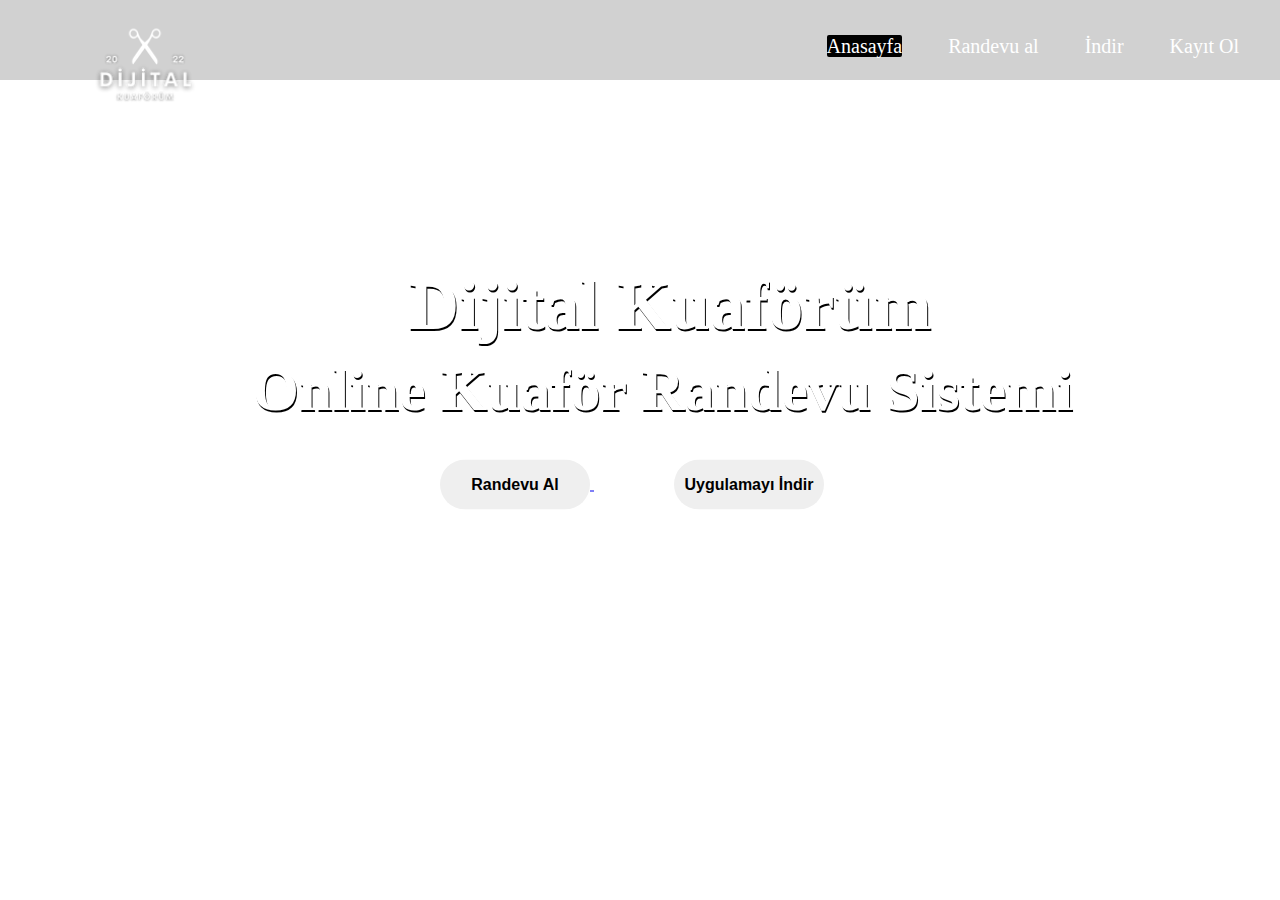
<file: index.html>
<!DOCTYPE html>
<html lang="en">

<head>
    <meta charset="UTF-8">
    <meta http-equiv="X-UA-Compatible" content="IE=edge">
    <meta name="viewport" content="width=device-width, initial-scale=1.0">
    <title>Anasayfa</title>
    <link rel="stylesheet" href="css/homepage.css">

</head>

<body>

    <div class="wrapper">
        <div class="blur"></div>
        <nav class="navbar">
            <img class="logo" src="images/logo2.png">
            <ul>
                <li><a class="active" href="#">Anasayfa</a></li>
                <li><a href="randevu.html">Randevu al</a></li>
                <li><a href="https://www.github.com/emirbagdatli">İndir</a></li>
                <li><a href="register.html">Kayıt Ol</a></li>

            </ul>
        </nav>



        <div class="center">
            <h1>Dijital Kuaförüm</h1>
            <h3>Online Kuaför Randevu Sistemi</h3>
            <div class="buttons">
                <a href="login.html"><button class="btn1">
                        Randevu Al
                    </button>
                </a>

                <a href="https://www.github.com/emirbagdatli"><button class="btn2">
                        Uygulamayı İndir
                    </button>
                </a>
            </div>

        </div>
    </div>
</body>

</html>
</file>
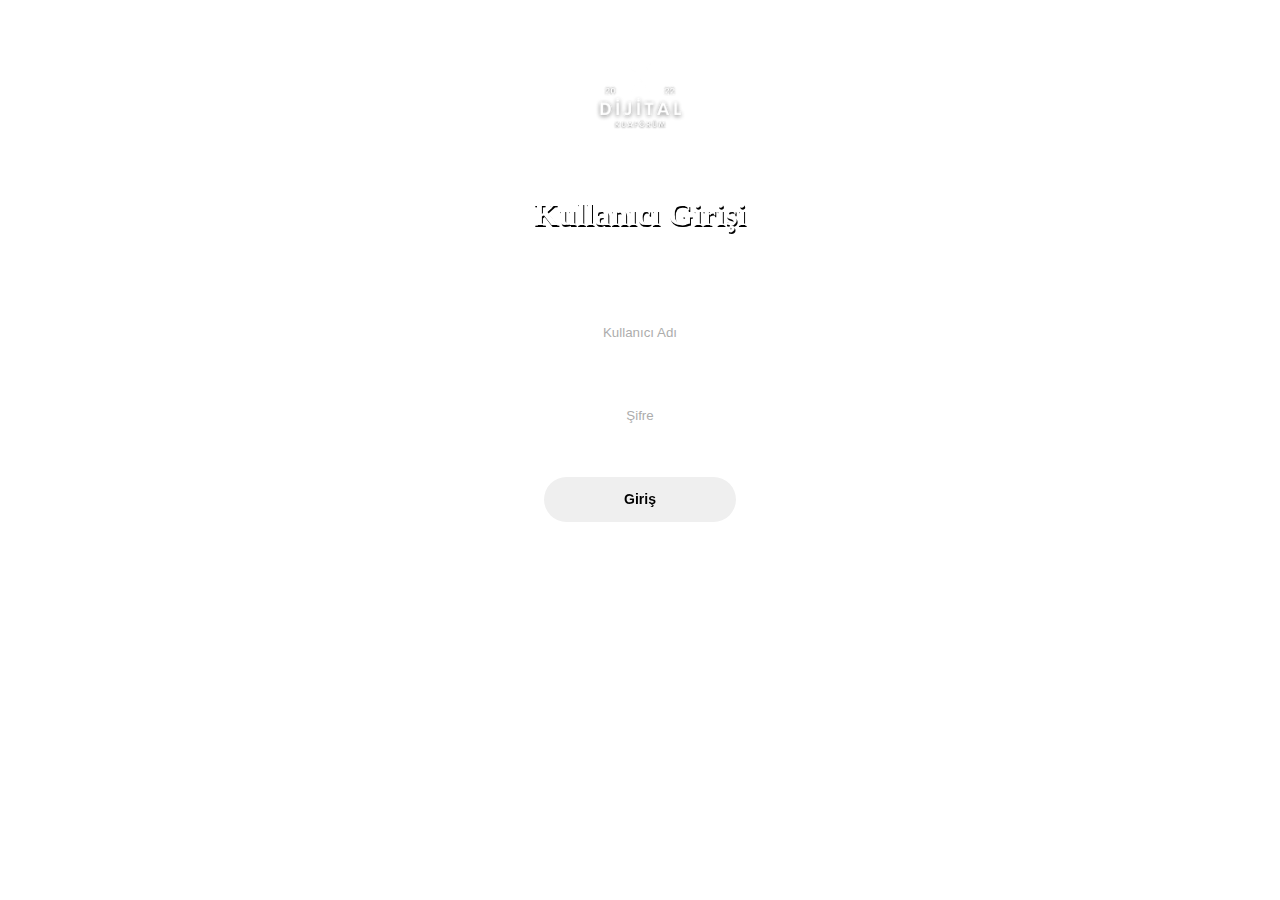
<file: login.html>
<!DOCTYPE html>
<html lang="en">

<head>
    <meta charset="UTF-8">
    <meta http-equiv="X-UA-Compatible" content="IE=edge">
    <meta name="viewport" content="width=device-width, initial-scale=1.0">
    <title>Giriş</title>
    <link rel="stylesheet" href="css/login.css">
</head>

<body>
    <div class="background">

        <div class="blur">
            <img class="logo" src="images/logo2.png">
            <h1>Kullanıcı Girişi</h1>
            <input class="kullanci" type="text" name="" placeholder="Kullanıcı Adı">
            <input class="sifre" type="password" name="" placeholder="Şifre">
            <a href="randevu.html"><input class="button1" type="submit" name="" value="Giriş">
            </a>
        </div>

    </div>

</body>

</html>
</file>
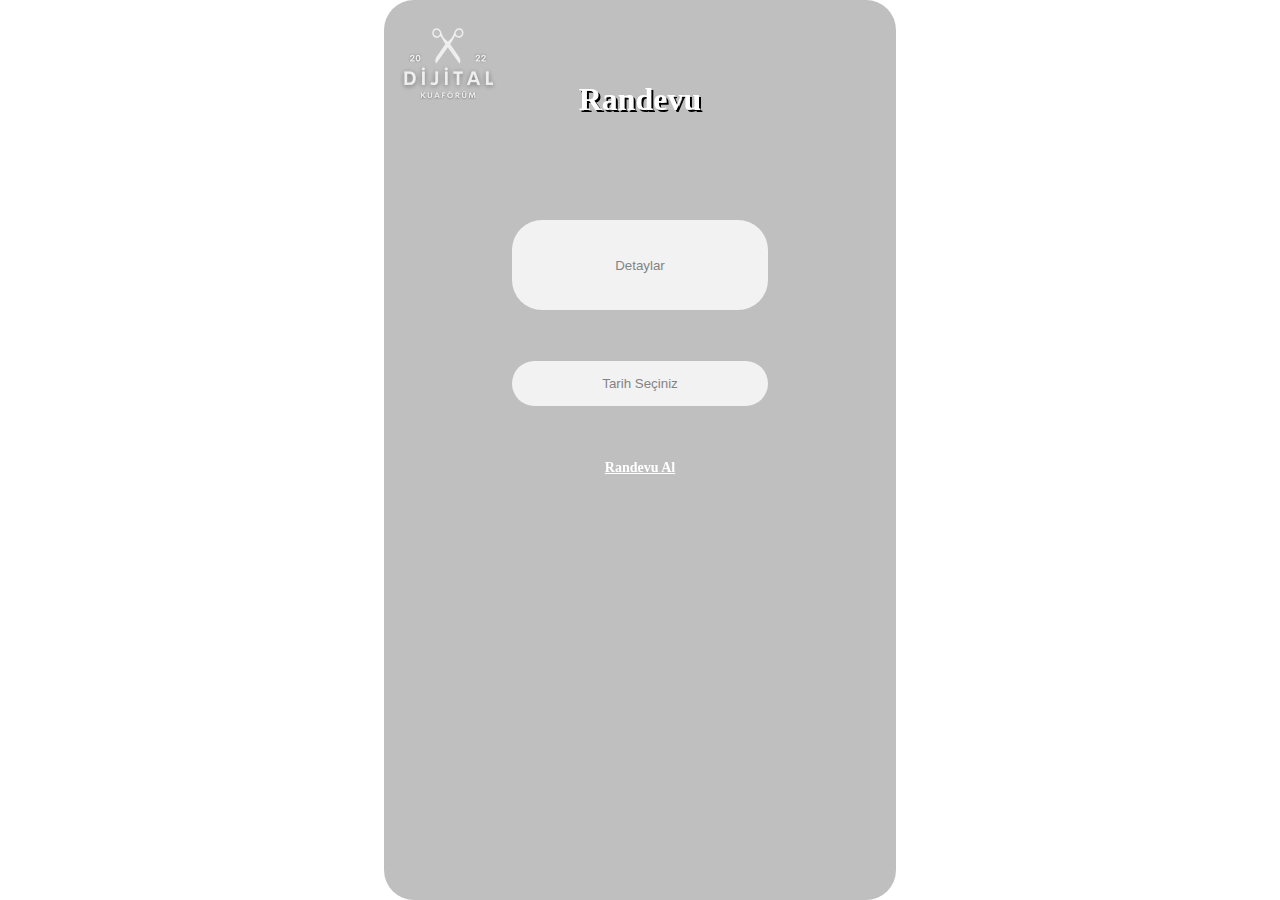
<file: randevu.html>
<!DOCTYPE html>
<html lang="en">

<head>
    <meta charset="UTF-8">
    <meta http-equiv="X-UA-Compatible" content="IE=edge">
    <meta name="viewport" content="width=device-width, initial-scale=1.0">
    <title>Giriş</title>
    <link rel="stylesheet" href="css/randevu.css">
    <link rel="stylesheet" href="dist/mc-calendar.min.css" />
    <script src="dist/mc-calendar.min.js"></script>
</head>

<body>
    <div class="background">

        <div class="blur">
            <img class="logo" src="images/logo2.png">
            <h1>Randevu</h1>
            <input class="detay" type="text" name="" placeholder="Detaylar">

            <input class="tarih" id="tarih" type="text" placeholder="Tarih Seçiniz" />

            <script>
                const myDatePicker = MCDatepicker.create({
                    el: '#tarih',
                    showCalendarDisplay: false,
                    dateFormat: 'DD-MM-YYYY',
                    customClearBTN: 'Temizle',
                    customOkBTN: 'Tamam',
                    customCancelBTN: 'İptal Et',
                    customWeekDays: [
                        'Pazartesi',
                        'Salı',
                        'Çarşamba',
                        'Perşembe',
                        'Cuma',
                        'Ctesi',
                        'Pazar'
                    ],
                    customMonths: [
                        'Ocak',
                        'Şubat',
                        'Mart',
                        'Nisan',
                        'Mayıs',
                        'Haziran',
                        'Temmuz',
                        'Ağustos',
                        'Eylül',
                        'Ekim',
                        'Kasım',
                        'Aralık'
                    ]
                });
            </script>
            <div class="box">
                <a class="button1" href="#popup1">Randevu Al</a>
            </div>

            <div id="popup1" class="overlay">
                <div class="popup">
                    <h2>Dijital Kuaförüm</h2>
                    <a class="close" href="#">&times;</a>
                    <div class="content">
                        Randevunuz işleme alınmıştır.
                        Bizi tercih ettiğiniz için teşekkürler.</div>
                </div>
            </div>
        </div>

    </div>

</body>

</html>
</file>
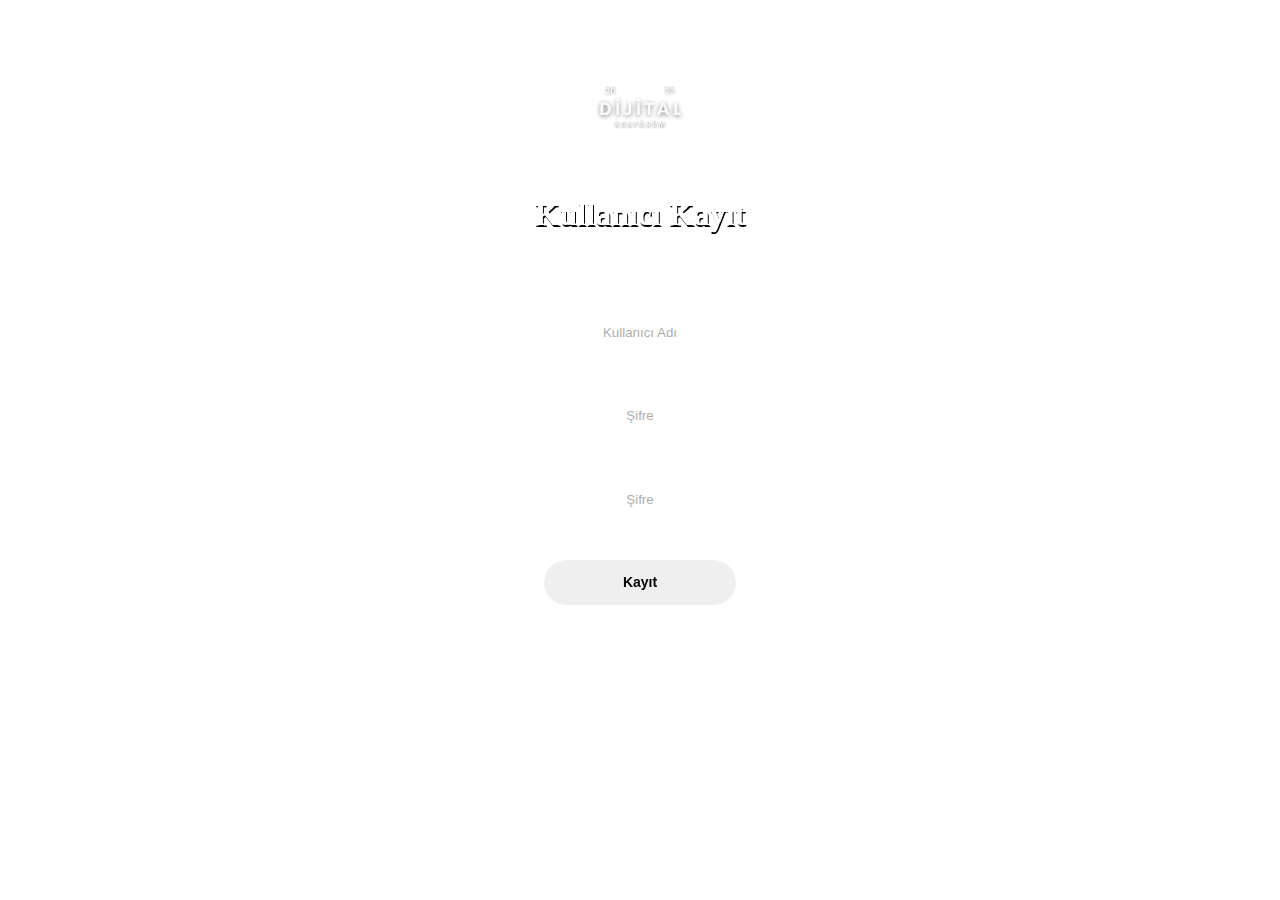
<file: register.html>
<!DOCTYPE html>
<html lang="en">

<head>
    <meta charset="UTF-8">
    <meta http-equiv="X-UA-Compatible" content="IE=edge">
    <meta name="viewport" content="width=device-width, initial-scale=1.0">
    <title>Giriş</title>
    <link rel="stylesheet" href="css/login.css">
</head>

<body>
    <div class="background">

        <div class="blur">
            <img class="logo" src="images/logo2.png">
            <h1>Kullanıcı Kayıt</h1>
            <input class="kullanci" type="text" name="" placeholder="Kullanıcı Adı">
            <input class="sifre" type="password" name="" placeholder="Şifre">
            <input class="sifre" type="password" name="" placeholder="Şifre">
            <a href="randevu.html"><input class="button1" type="submit" name="" value="Kayıt">
            </a>
        </div>

    </div>

</body>

</html>
</file>
<file: css/homepage.css>
* {
    padding: 0;
    margin: 0;
}


.wrapper {
    background: url(https://raw.githubusercontent.com/emirbagdatli/dijitalkuaforum-html-css/main/images/homebg.png) no-repeat;
    background-size: cover;
    height: 100vh;
}

.navbar {
    height: 80px;
    width: 100%;
    background: rgba(6, 6, 6, 0.184);
}

.logo {

    width: 130px;
    height: auto;
    padding: 0px 80px;
}

.navbar ul {
    float: right;
    margin-right: 20px;
}

.navbar ul li {
    list-style: none;
    margin: 0 8px;
    display: inline-block;
    padding: 6px 13px;
    line-height: 80px;
}

.navbar ul li a {
    text-decoration: none;
    color: white;
    font-size: 20px;
}

.navbar ul li a.active,
.navbar ul li a:hover {
    background: rgba(0, 0, 0, 1);
    border-radius: 2px;
}

.wrapper .center {
    position: absolute;
    top: 45%;
    left: 50%;
    transform: translate(-50%, -50%);
    user-select: none;
}

.center h1 {
    color: white;
    text-shadow: 210mm;
    font-size: 70px;
    font-weight: bold;
    width: 900px;
    margin-left: 60px;
    text-shadow: 1px 2px black;

    text-align: center;
}

.center h3 {
    color: white;
    font-size: 60px;
    font-weight: bold;
    width: 885px;
    margin-top: 10px;
    margin-left: 60px;
    text-align: center;
    text-shadow: 1px 2px black;

}

.center .buttons {
    margin: 35px 280px;
}

.buttons button {
    height: 50px;
    width: 150px;
    font-size: 16px;
    font-weight: bold;
    color: black;
    border-radius: 30px;
    border: 1px solid #0000;
    outline: none;
    cursor: pointer;
    transition: .5s;

}

.buttons .btn2 {
    margin-left: 80px;

}

.buttons button:hover {
    background: black;
    color: whitesmoke;
}
</file>
<file: css/login.css>
* {
    padding: 0;
    margin: 0;
}

.background {
    background: url(https://raw.githubusercontent.com/emirbagdatli/dijitalkuaforum-html-css/main/images/homewp.png) no-repeat;
    background-position: bottom;
    background-repeat: no-repeat;
    background-size: cover;
    height: 100vh;
    width: 100%;
    justify-content: center;
    align-items: center;
}



.blur {

    display: block;
    margin-left: auto;
    margin-right: auto;
    width: 40%;
    background: rgba(255, 255, 255, 0.2);
    backdrop-filter: blur(8px);
    height: 100%;
    width: 30%;
    border-radius: 30px;
    text-align: center;

}

.logo {
    margin-top: 10%;
    width: 30%;
    height: auto;
    padding: 0px 10%;
    justify-content: center;
}

h1 {
    text-align: center;
    text-shadow: 1px 2px black;
    color: #ffff;
    padding: 10%;

}

.kullanci {
    margin-top: 10%;
    border-radius: 30px;
    justify-content: center;
    text-align: center;
    width: 50%;
    height: 5%;
    border: 0px;
    opacity: 60%;
}

.sifre {
    margin-top: 10%;
    border-radius: 30px;
    justify-content: center;
    text-align: center;
    width: 50%;
    height: 5%;
    border: 0px;
    opacity: 60%;
}

.button1 {
    margin-top: 10%;
    width: 50%;
    height: 5%;
    font-size: 14px;
    font-weight: bold;
    color: black;
    border-radius: 30px;
    border: 1px solid #0000;
    outline: none;
    cursor: pointer;
    transition: .5s;
}

.button1 button:hover {
    background: black;
    color: white;
}
</file>
<file: css/randevu.css>
* {
    padding: 0;
    margin: 0;
}

.background {
    background: url(https://raw.githubusercontent.com/emirbagdatli/dijitalkuaforum-html-css/main/images/randevubg.png) no-repeat;
    background-position: bottom;
    background-repeat: no-repeat;
    background-size: cover;
    height: 100vh;
    width: 100%;
    justify-content: center;

}

.blur {

    display: block;
    margin-left: auto;
    margin-right: auto;
    width: 40%;
    background: rgba(0, 0, 0, 0.25);
    backdrop-filter: blur(8px);
    height: 100%;
    border-radius: 30px;
    justify-content: center;
    align-items: center;
    text-align: center;
}

.logo {
    opacity: 75%;
    margin-left: -75%;
    padding: 0px 10%;
    justify-content: center;
}

h1 {
    margin-top: -20%;
    text-align: center;
    text-shadow: 2px 2px black;
    color: #ffff;
    padding: 10%;
}



.tarih {
    margin-top: 10%;
    border-radius: 30px;
    justify-content: center;
    text-align: center;
    width: 50%;
    height: 5%;
    border: 0px;
    opacity: 80%;
    color: black;
    margin-bottom: 10%;

}

.detay {
    margin-top: 10%;
    border-radius: 30px;
    justify-content: center;
    text-align: center;
    width: 50%;
    height: 10%;
    border: 0px;
    opacity: 80%;
}

.button1 {
    margin-top: 10%;
    width: 50%;
    height: 5%;
    font-size: 14px;
    font-weight: bold;
    color: white;
    border-radius: 30px;
    border: 1px solid #0000;
    outline: none;
    cursor: pointer;
    transition: .5s;
}

.button1 button:hover {
    background: black;
    color: black;
}



.button {

    width: 20%;
    height: 20%;
    font-size: 12;
    padding: 10px;
    color: #fff;
    text-decoration: none;
    cursor: pointer;
}



.overlay {

    position: fixed;
    top: 0;
    bottom: 0;
    left: 0;
    right: 0;
    background: rgba(0, 0, 0, 0.7);
    transition: opacity 500ms;
    visibility: hidden;
    opacity: 0;
}

.overlay:target {

    visibility: visible;
    opacity: 1;
}

.popup {

    margin: 70px auto;
    padding: 8%;
    background: #fff;
    border-radius: 5px;
    width: 45%;

    position: relative;
    transition: all 2s ease-in-out;
}

.popup h2 {
    margin-top: 0;
    padding: 5%;
    font-size: 14;
    color: #333;
    font-family: Tahoma, Arial, sans-serif;
}

.popup .close {
    position: absolute;
    top: 20px;
    right: 30px;
    transition: all 200ms;
    font-size: 30px;
    font-weight: bold;
    text-decoration: none;
    color: #333;
}

.popup .close:hover {
    color: #000;
}

.popup .content {

    max-height: 30%;
    font-size: larger;
    overflow: auto;
}

@media screen and (max-width: 700px) {
    .box {
        width: 70%;
    }

    .popup {
        width: 70%;
    }
}
</file>
<file: dist/mc-calendar.min.css>
@import url(https://fonts.googleapis.com/css2?family=Maven+Pro:wght@400;500;600;700;800;900&display=swap);@-webkit-keyframes slide-left{0%{transform:translateX(0)}to{transform:translateX(-.5em)}}@keyframes slide-left{0%{transform:translateX(0)}to{transform:translateX(-.5em)}}@-webkit-keyframes slide-right{0%{transform:translateX(0)}to{transform:translateX(.5em)}}@keyframes slide-right{0%{transform:translateX(0)}to{transform:translateX(.5em)}}@-webkit-keyframes slide-down{0%{transform:translate(-50%,-400px)}to{transform:translate(-50%)}}@keyframes slide-down{0%{transform:translate(-50%,-400px)}to{transform:translate(-50%)}}@-webkit-keyframes zoom-in{0%{transform:translate(-50%,-50%) scale(.9)}to{transform:translate(-50%,-50%) scale(1)}}@keyframes zoom-in{0%{transform:translate(-50%,-50%) scale(.9)}to{transform:translate(-50%,-50%) scale(1)}}@-webkit-keyframes stretch{0%{max-height:0}50%{max-height:0}to{max-height:175px}}@keyframes stretch{0%{max-height:0}50%{max-height:0}to{max-height:175px}}@-webkit-keyframes slide-left-in{0%{transform:translateX(100px)}to{transform:translateX(0)}}@keyframes slide-left-in{0%{transform:translateX(100px)}to{transform:translateX(0)}}@-webkit-keyframes slide-left-out{0%{transform:translateX(0)}to{transform:translateX(-100px)}}@keyframes slide-left-out{0%{transform:translateX(0)}to{transform:translateX(-100px)}}@-webkit-keyframes slide-right-in{0%{transform:translateX(-100px)}to{transform:translateX(0)}}@keyframes slide-right-in{0%{transform:translateX(-100px)}to{transform:translateX(0)}}@-webkit-keyframes slide-right-out{0%{transform:translateX(0)}to{transform:translateX(100px)}}@keyframes slide-right-out{0%{transform:translateX(0)}to{transform:translateX(100px)}}.mc-calendar,.mc-calendar *{line-height:1.2}.mc-calendar,.mc-calendar *,.mc-calendar:after,.mc-calendar :after,.mc-calendar:before,.mc-calendar :before{box-sizing:border-box;margin:0;padding:0}.mc-btn,.mc-select__nav{background:none;border:0;cursor:pointer;font:inherit;line-height:normal;overflow:visible;padding:0}.mc-btn::-moz-focus-inner,.mc-select__nav::-moz-focus-inner{border:0;padding:0}.mc-calendar h1,.mc-calendar h2,.mc-calendar h3{font-weight:500}.mc-container{position:relative;margin:0 auto;width:90%}.mc-calendar{--mc-theme-color:#38ada9;--mc-main-bg:#f5f5f6;--mc-active-text-color:#000;--mc-inactive-text-color:rgba(0,0,0,0.8);--mc-display-foreground:hsla(0,0%,100%,0.8);--mc-display-background:#38ada9;--mc-picker-foreground:#000;--mc-picker-background:#f5f5f6;--mc-picker-header-active:#818181;--mc-picker-header-inactive:rgba(0,0,0,0.2);--mc-weekday-foreground:#38ada9;--mc-btn-success-foreground:#38ada9;--mc-btn-danger-foreground:#e65151;--mc-date-active-def-foreground:#000;--mc-date-active-pick-foreground:#fff;--mc-date-active-pick-background:#38ada9;--mc-date-active-today-foreground:#000;--mc-date-active-today-background:rgba(0,0,0,0.2);--mc-date-inactive-def-foreground:rgba(0,0,0,0.2);--mc-date-inactive-pick-foreground:#38ada9;--mc-date-inactive-pick-background:#38ada9;--mc-date-inactive-today-foreground:rgba(0,0,0,0.2);--mc-date-inactive-today-background:rgba(0,0,0,0.2);--mc-date-marcked-foreground:#38ada9;--mc-prev-active-def-foreground:#000;--mc-prev-active-pick-foreground:#000;--mc-prev-active-pick-background:rgba(0,0,0,0.2);--mc-prev-inactive-def-foreground:rgba(0,0,0,0.2);--mc-prev-inactive-pick-foreground:rgba(0,0,0,0.2);--mc-prev-inactive-pick-background:rgba(0,0,0,0.2);display:flex;position:absolute;top:-100vh;left:50vw;flex-direction:column;font-family:Maven Pro,sans-serif;font-weight:500;overflow:hidden;-webkit-user-select:none;-moz-user-select:none;-ms-user-select:none;user-select:none;visibility:hidden;background-color:var(--mc-main-bg)}.mc-calendar:focus{outline:none}.mc-calendar--opened{visibility:visible}.mc-calendar--inline{width:100%;max-width:300px;height:100%;max-height:325px;background:none;font-size:1rem;box-shadow:0 0 1px var(--mc-date-inactive-def-foreground);border-radius:10px;z-index:1002}@media(min-width:625px){.mc-calendar--inline{transform:unset}}.mc-calendar--modal{position:fixed;width:100%;max-width:425px;border-radius:0 0 30px 30px;box-shadow:0 10px 10px 5px rgba(0,0,0,.25);background-color:var(--mc-theme-color);z-index:1002;transform:translate(-50%,-65vh);transition:transform .4s linear .2s,visibility 0s linear .5s,top 0s linear .5s}@media(min-width:625px){.mc-calendar--modal{flex-direction:row;width:auto;max-width:unset;height:400px;border-radius:10px;box-shadow:0 0 30px rgba(0,0,0,.3);opacity:0;transform:translate(-50%,-50%) scale(.9);transition:transform .3s,opacity .3s,visibility 0s linear .3s,top 0s linear .3s}}.mc-calendar--modal.mc-calendar--opened{top:0;transform:translate(-50%);transition:unset;-webkit-animation:slide-down .3s linear;animation:slide-down .3s linear}@media(min-width:625px){.mc-calendar--modal.mc-calendar--opened{top:50vh;opacity:1;visibility:visible;height:95vh;max-height:400px;transform:translate(-50%,-50%) scale(1);-webkit-animation:zoom-in .1s linear;animation:zoom-in .1s linear}}.mc-calendar--permanent{position:relative;top:0;left:0;width:100%;height:100%}.mc-display{display:none;color:var(--mc-display-foreground)}.mc-calendar--modal .mc-display{display:flex;flex-direction:column;max-height:0;transition:max-height .2s linear}@media(min-width:625px){.mc-calendar--modal .mc-display{width:200px;height:100%;max-height:unset;background-color:var(--mc-display-background)}}.mc-calendar--modal.mc-calendar--opened .mc-display{max-height:175px;-webkit-animation:stretch .4s;animation:stretch .4s}@media(min-width:625px){.mc-calendar--modal.mc-calendar--opened .mc-display{transition:unset;max-height:unset;-webkit-animation:unset;animation:unset}}.mc-display__body{display:flex;justify-content:space-between;align-items:center;padding:.5em 0}@media(min-width:625px){.mc-display__body{flex-direction:column;height:100%;padding:0}}.mc-display__header{background-color:rgba(0,0,0,.2)}@media(min-width:625px){.mc-display[data-target=month] .mc-display__header,.mc-display[data-target=year] .mc-display__header{display:none}}.mc-display__day{text-align:center;line-height:1;padding:.5em 0}@supports not (font-size:clamp(1rem,8vw,1.25rem)){.mc-display__day{font-size:8vw}@media(max-width:12.5rem){.mc-display__day{font-size:1rem}}@media(min-width:15.625rem){.mc-display__day{font-size:1.25rem}}}@supports(font-size:clamp(1rem,8vw,1.25rem)){.mc-display__day{font-size:clamp(1rem,8vw,1.25rem)}}.mc-display[data-target=month] .mc-display__day,.mc-display[data-target=year] .mc-display__day{visibility:hidden}@media(min-width:625px){.mc-display__day{padding:1em 0}}.mc-display__data{display:flex;width:50%}@media(min-width:625px){.mc-display__data{width:100%;height:50%;text-align:center}}.mc-display__data--primary{justify-content:flex-end}.mc-display[data-target=month] .mc-display__data--primary,.mc-display[data-target=year] .mc-display__data--primary{display:none}@media(min-width:625px){.mc-display__data--primary{justify-content:center;align-items:flex-end}}.mc-display__data--secondary{flex-direction:column}.mc-display[data-target=month] .mc-display__data--secondary,.mc-display[data-target=year] .mc-display__data--secondary{width:100%;text-align:center}@media(min-width:625px){.mc-display[data-target=month] .mc-display__data--secondary,.mc-display[data-target=year] .mc-display__data--secondary{justify-content:center;height:100%}}@media(min-width:625px){.mc-display__data--secondary{justify-content:space-between}}.mc-display__date{line-height:1}@supports not (font-size:clamp(5rem,40vw,7rem)){.mc-display__date{font-size:40vw}@media(max-width:12.5rem){.mc-display__date{font-size:5rem}}@media(min-width:17.5rem){.mc-display__date{font-size:7rem}}}@supports(font-size:clamp(5rem,40vw,7rem)){.mc-display__date{font-size:clamp(5rem,40vw,7rem)}}@supports not (font-size:clamp(1.2rem,9vw,1.5rem)){.mc-display__month{font-size:9vw}@media(max-width:13.3333333333rem){.mc-display__month{font-size:1.2rem}}@media(min-width:16.6666666667rem){.mc-display__month{font-size:1.5rem}}}@supports(font-size:clamp(1.2rem,9vw,1.5rem)){.mc-display__month{font-size:clamp(1.2rem,9vw,1.5rem)}}.mc-display[data-target=year] .mc-display__month{display:none}@media(min-width:625px){.mc-display__month{height:auto}}.mc-display__year{line-height:.8}@supports not (font-size:clamp(2.4rem,18vw,3rem)){.mc-display__year{font-size:18vw}@media(max-width:13.3333333333rem){.mc-display__year{font-size:2.4rem}}@media(min-width:16.6666666667rem){.mc-display__year{font-size:3rem}}}@supports(font-size:clamp(2.4rem,18vw,3rem)){.mc-display__year{font-size:clamp(2.4rem,18vw,3rem)}}.mc-display[data-target=year] .mc-display__year{padding:.3em 0}@media(min-width:625px){.mc-display__year{height:auto;padding:.5em 0}}.mc-picker{display:flex;flex-direction:column;width:100%;height:100%;background-color:var(--mc-picker-background);color:var(--mc-picker-foreground)}.mc-calendar--modal .mc-picker{height:65vh;max-height:400px;border-radius:30px 30px 0 0}@media(min-width:625px){.mc-calendar--modal .mc-picker{justify-content:center;align-items:flex-end;height:100%;width:425px;border-radius:unset}}.mc-calendar--inline .mc-picker{border-radius:unset}.mc-picker__header{display:flex;justify-content:center;padding:1em 0 .5em;color:var(--mc-picker-header-active)}@supports not (font-size:clamp(1rem,8vw,1.25rem)){.mc-picker__header{font-size:8vw}@media(max-width:12.5rem){.mc-picker__header{font-size:1rem}}@media(min-width:15.625rem){.mc-picker__header{font-size:1.25rem}}}@supports(font-size:clamp(1rem,8vw,1.25rem)){.mc-picker__header{font-size:clamp(1rem,8vw,1.25rem)}}@media(min-width:625px){.mc-calendar--modal .mc-picker__header{padding:.7em 0;justify-content:space-between}}.mc-calendar--inline .mc-picker__header{font-size:1rem;padding:.7em 0 0}.mc-picker__header .icon-angle{height:calc(8vw + .25rem);min-height:1.75rem;max-height:2rem}.mc-picker__body{position:relative;flex:1 0;width:100%}.mc-picker__footer{display:flex;justify-content:space-between;padding:1em 0 2em}.mc-calendar--inline .mc-picker__footer{padding:.5em 0 1em}.mc-select[data-target=year] .mc-select__month{display:none}.mc-select[data-target=year] .mc-select__year{width:100%}.mc-select[data-target=year] .mc-select__year .mc-select__data--year{width:75%;max-width:unset;min-width:unset;justify-content:center}.mc-select[data-target=year] .mc-select__year .mc-select__nav{display:flex;position:relative}.mc-select__month,.mc-select__nav,.mc-select__year{display:flex;align-items:center}.mc-select__nav{outline:revert;position:absolute;text-decoration:none;color:var(--mc-picker-header-active);padding:0 1em}@media(min-width:625px){.mc-calendar--modal .mc-select__nav{position:relative}}.mc-select__nav:focus{-webkit-tap-highlight-color:transparent;touch-action:manipulation}.mc-select__nav--inactive{color:var(--mc-picker-header-inactive);cursor:default}.mc-select__nav--inactive:active{transform:none!important}.mc-select__nav--next,.mc-select__nav--prev{transition:transform .2s ease-in-out}.mc-select__nav--prev:active{transform:translateX(-.5em)}.mc-calendar--inline .mc-select__month .mc-select__nav--prev,.mc-select__nav--prev{left:0}.mc-select__nav--next:active{transform:translateX(.5em)}.mc-calendar--inline .mc-select__month .mc-select__nav--next,.mc-select__nav--next{right:0}.mc-calendar--inline .mc-select__year .mc-select__nav,.mc-calendar--permanent .mc-select__year .mc-select__nav,.mc-select__year .mc-select__nav{display:none}@media(min-width:625px){.mc-select__year .mc-select__nav{display:flex}}.mc-select__data{display:flex;align-items:center;height:calc(8vw + .25rem);min-height:1.75rem;max-height:2rem;overflow:hidden;position:relative;cursor:pointer}@supports not (font-size:clamp(1rem,8vw,1.25rem)){.mc-select__data{font-size:8vw}@media(max-width:12.5rem){.mc-select__data{font-size:1rem}}@media(min-width:15.625rem){.mc-select__data{font-size:1.25rem}}}@supports(font-size:clamp(1rem,8vw,1.25rem)){.mc-select__data{font-size:clamp(1rem,8vw,1.25rem)}}.mc-select__data:after{content:"";position:absolute;top:0;left:0;right:0;bottom:0;opacity:0}.mc-select__data span{line-height:1.2;text-align:center;position:absolute}.mc-select[data-target=year] .mc-select__data span{position:relative}.mc-select__data--month,.mc-select__data--month span{width:40vw;min-width:5rem;max-width:6.25rem}.mc-calendar--inline .mc-select__data--month,.mc-calendar--inline .mc-select__data--month span{width:6.4rem}.mc-select__data--year,.mc-select__data--year span{width:22vw;min-width:3rem;max-width:3.5rem}.mc-calendar--inline .mc-select__data--year,.mc-calendar--inline .mc-select__data--year span{width:3.2rem}.slide-right--in{-webkit-animation:slide-right-in .2s ease;animation:slide-right-in .2s ease}.slide-right--out{-webkit-animation:slide-right-out .2s ease;animation:slide-right-out .2s ease}.slide-left--in{-webkit-animation:slide-left-in .2s ease;animation:slide-left-in .2s ease}.slide-left--out{-webkit-animation:slide-left-out .2s ease;animation:slide-left-out .2s ease}.mc-date{text-align:center;border-radius:5px;font-weight:300;width:14.28571%}.mc-date--active{cursor:pointer;color:var(--mc-date-active-def-foreground)}.mc-date--active.mc-date--today{color:var(--mc-date-active-today-foreground);background-color:var(--mc-date-active-today-background)}.mc-date--active.mc-date--picked{color:var(--mc-date-active-pick-foreground);background-color:var(--mc-date-active-pick-background)}.mc-date--inactive{color:var(--mc-date-inactive-def-foreground);cursor:default}.mc-date--inactive.mc-date--today{box-shadow:0 0 0 1px var(--mc-date-inactive-today-background);color:var(--mc-date-inactive-today-foreground);box-shadow:none}.mc-date--inactive.mc-date--picked{box-shadow:0 0 0 1px var(--mc-date-inactive-pick-background);color:var(--mc-date-inactive-pick-foreground);box-shadow:none}.mc-date--marked{color:var(--mc-date-marcked-foreground);font-weight:500}.mc-table{height:100%;border-collapse:unset}@media(min-width:625px){.mc-calendar--modal .mc-table{border-top:none}}.mc-calendar--inline .mc-table{border-top:none}.mc-table__weekday{text-align:center;padding:.5em 0;color:var(--mc-weekday-foreground);width:14.28571%}.mc-month-year__preview{position:absolute;display:flex;flex-wrap:wrap;justify-content:space-evenly;align-items:center;top:0;left:0;height:100%;width:90%;margin:0 5%;overflow:hidden;visibility:hidden;opacity:0;background-color:var(--mc-picker-background)}.mc-month-year__preview--opened{visibility:visible;opacity:1}.mc-month-year__cell{position:relative;display:flex;justify-content:center;align-items:center;width:30%;height:20%;text-align:center;border-radius:10px;cursor:pointer;color:var(--mc-prev-active-def-foreground)}.mc-month-year__cell:after{content:"";position:absolute;top:0;left:0;right:0;bottom:0;opacity:0;border-radius:10px}.mc-month-year__cell--picked{color:var(--mc-prev-active-pick-foreground);background-color:var(--mc-prev-active-pick-background)}.mc-month-year__cell--inactive{color:var(--mc-prev-inactive-def-foreground);cursor:default}.mc-month-year__cell--inactive.mc-month-year__cell--picked{color:var(--mc-prev-inactive-pick-foreground);box-shadow:0 0 0 1px var(--mc-prev-inactive-pick-background);background-color:transparent}.mc-btn{display:inline-block;font-weight:500;padding:0 .5em}.mc-btn--success{color:var(--mc-btn-success-foreground);margin-left:.5em}.mc-btn--danger{color:var(--mc-btn-danger-foreground);margin-right:.5em}.mc-btn:active{transform:scale3d(.95,.95,.95)}.mc-btn:focus{-webkit-tap-highlight-color:transparent;touch-action:manipulation}@media(min-width:625px){.u-display-none{display:none!important}}.mc-picker-vhidden{border:0;clip:rect(1px,1px,1px,1px);height:1px;overflow:hidden;padding:0;position:absolute;top:0;width:1px}
</file>
